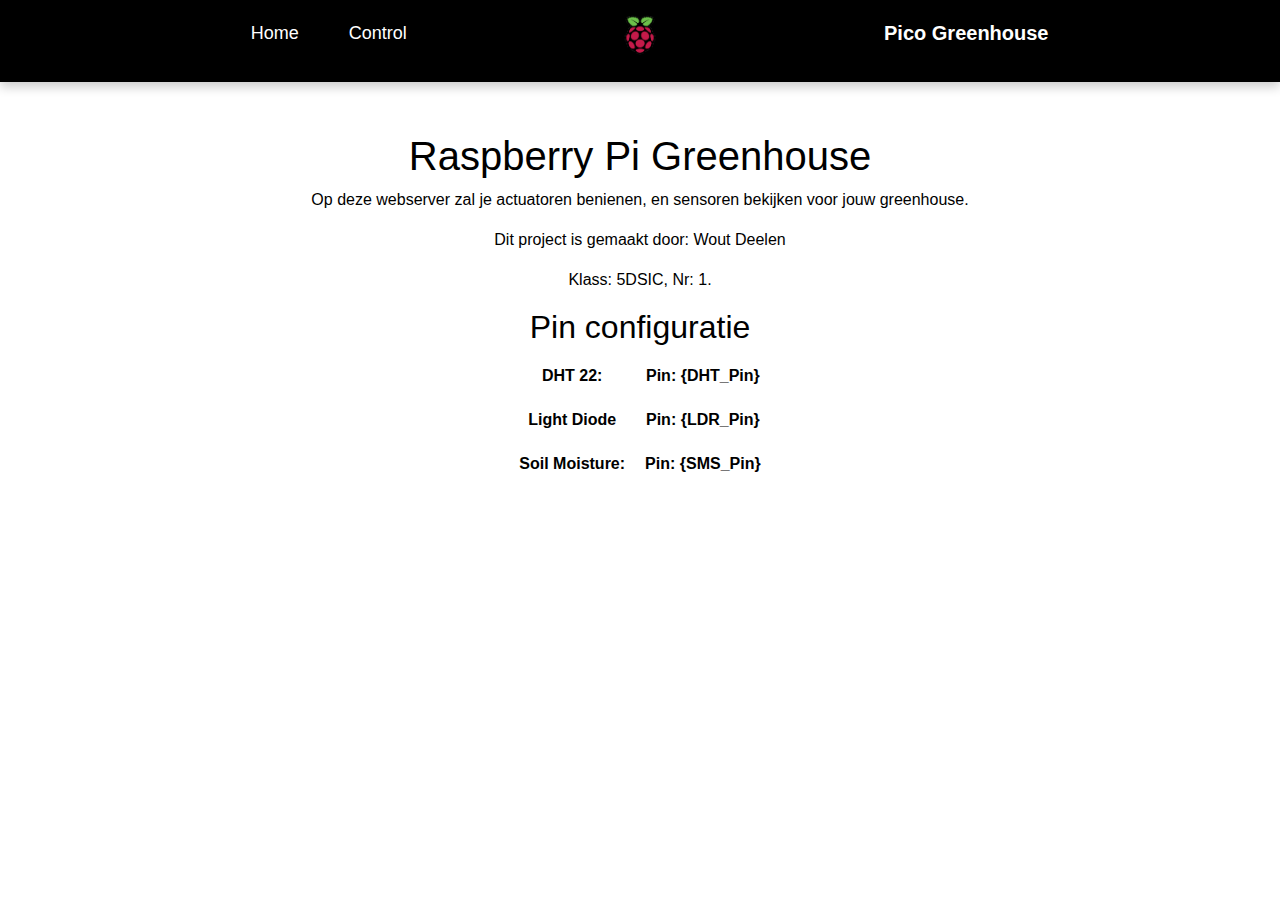
<file: index.html>
<!DOCTYPE html>
<html lang="en">
<head>
    <meta charset="UTF-8">
    <meta name="viewport" content="width=device-width, initial-scale=1.0">
    <title>Pico Web Server</title>
    <link type="image/png" rel="icon" href="static/RPI.png">
    <link type="text/css" rel="stylesheet" href="static/style.css">
    <link rel="stylesheet" href="https://cdn.jsdelivr.net/npm/bootstrap@4.3.1/dist/css/bootstrap.min.css" integrity="sha384-ggOyR0iXCbMQv3Xipma34MD+dH/1fQ784/j6cY/iJTQUOhcWr7x9JvoRxT2MZw1T" crossorigin="anonymous">
</head>
<body>
    <nav class="nav">
        <div class="nav-left">
            <ul>
                <li><a href="Live_Feed.html">Home</a></li>
                <li><a href="Control.html">Control</a></li>
            </ul>
        </div>
        <div class="nav-logo">
            <ul>
                <li><img src="static/RPI.png" href="index.html"></img></li>
            </ul>
        </div>
        <div class="nav-title">
            <ul>
                <li><b>Pico Greenhouse</b></li>
            </ul>
        </div>
    </nav>
    <div class="main">
        <h1>Raspberry Pi Greenhouse</h1>
        <p>Op deze webserver zal je actuatoren benienen, en sensoren bekijken voor jouw greenhouse.</p>
        <p>Dit project is gemaakt door: Wout Deelen</p>
        <p>Klass: 5DSIC, Nr: 1.</p>
        <table>
            <h2>Pin configuratie</h2>
            <tr>
                <th>DHT 22:</th>
                <th>Pin: {DHT_Pin}</th>
            </tr>
            <tr>
                <th>Light Diode</th>
                <th>Pin: {LDR_Pin}</th>
            </tr>
            <tr>
                <th>Soil Moisture:</th>
                <th>Pin: {SMS_Pin}</th>
            </tr>
        </table>
    </div>
</body>
<script src="https://code.jquery.com/jquery-3.3.1.slim.min.js" integrity="sha384-q8i/X+965DzO0rT7abK41JStQIAqVgRVzpbzo5smXKp4YfRvH+8abtTE1Pi6jizo" crossorigin="anonymous"></script>
<script src="https://cdn.jsdelivr.net/npm/popper.js@1.14.7/dist/umd/popper.min.js" integrity="sha384-UO2eT0CpHqdSJQ6hJty5KVphtPhzWj9WO1clHTMGa3JDZwrnQq4sF86dIHNDz0W1" crossorigin="anonymous"></script>
<script src="https://cdn.jsdelivr.net/npm/bootstrap@4.3.1/dist/js/bootstrap.min.js" integrity="sha384-JjSmVgyd0p3pXB1rRibZUAYoIIy6OrQ6VrjIEaFf/nJGzIxFDsf4x0xIM+B07jRM" crossorigin="anonymous"></script>
</html>
</file>
<file: static/style.css>
/* Main styling */

html, body {
  overflow: hidden;
}

body {
  margin: 0;
  font-family: Arial, Helvetica, sans-serif; 
  background-color: #fff;
}
.main {
  margin-top: 50px;
  text-align: center;
  display: block;
  justify-content: center;
  font-family: 'Times New Roman', Times, serif;
}
h1 {
  color: #000000;
  size: 20px;
}
h2 {
  color:#000000;
  text-decoration-thickness: 4px;
  size: 14px;
}
p {
  margin-bottom: 20px;
  color: #000000;
}

table {
  width: 20%;
  border-collapse: collapse;
  margin: 5px auto;
  font-family: Arial, sans-serif;
  border-radius: 10px;
}
th, td {
  border: 0;
  text-align: left;
  padding: 10px;
}
th {
  color: black;
  white-space: nowrap;
}

/* nav code */

*{
  margin: 0;
  padding: 0;
  box-sizing: border-box;
  font-family: sans-serif;
}

.nav {
  display: flex;
  justify-content: space-between;
  align-items: center;
  background-color: #000;
  padding: 18px 5px;
  box-shadow: 0 5px 10px rgba(0,0,0,0.2);
  position: relative; 
}

.nav-left, .nav-title {
  display: flex;
  align-items: center;
  flex: 1;
}

.nav-left {
  justify-content: space-evenly;
  padding: 0px 20px;
}

.nav ul {
  display: flex;
  align-items: center;
}

.nav ul li{
  list-style: none;
  justify-content: space-evenly;
  position: relative;
  margin: 0px 15px;
  padding: 0px 10px;
}

.nav ul li a {
  color: #fff;
  text-decoration: none;
  font-size: 18px;
}

.nav .nav-left ul li a::before {
  content: "";
  position: absolute;
  bottom:0;
  left: 0;
  width: 100%;
  height: 3px;
  margin-bottom: -2px;
  background: linear-gradient(to right, #fff, #898989);
  transform: scaleX(0);
  transform-origin: bottom left;
  transition: all 0.35s ease-in-out;
}

.nav ul li a:hover::before {
  transform: scaleX(1);
  transform-origin: bottom left;
}


.nav-logo {
  position: absolute;
  left: 50%;
  transform: translateX(-50%);
}

.nav-logo img {
  width: 50px;
  height: 50px;
  border-radius: 50%;
  text-align: center;
}

.nav-title {
  justify-content: center;
  font-size: 20px;
  color: #fff;
}

.splitting {
  display: flex;
  flex-direction: row;
  height: 100vh; 
}

.left-section {
  width: 50%; 
  padding: 20px;
  color: #fff; 
  border-right: 2px solid #000000; 
}

.right-section {
  width: 50%; 
  padding: 20px;
  background-color: #f6f6f6; 
  color: #000; 
}

/* Card code */

.card-container {
  display: flex;
  justify-content: center;
  gap: 20px;
  margin-top: 40px;
  padding: 0px 10px;
  flex-wrap: wrap;
}

.card {
  background: rgb(240, 240, 240);
  border-radius: 15px;
  box-shadow: 0 4px 8px rgba(0, 0, 0, 0.2);
  padding: 20px 0px;
  text-align: center;
  transition: transform 0.3s ease;
}

#control .card {
  width: 250px;
}

#live-feed .card {
  width: 300px;
}

#live-feed .card th {
  font-size: 18px;
}

.card:hover {
  transform: scale(1.05);
}

.title {
  color: #000000;
  font-size: 24px;
}

/* Button */
.button {
  font-weight: bold;
  margin: 5px;
  border: none;
  text-align: center;
  border-radius: 15%;
  padding: 5px 10px;
  opacity: 0.8;
  transition: transform 0.3s ease;
}

.button:hover {
  cursor: pointer;
  opacity: 1;
}

.button {
  background-color: orange;
}

.btn {
  margin-top: 20px;
  text-align: center;
  display: flex;
  justify-content: center;
}

.btn .button {
  font-size: 20px;
}

/* Switch */

.switch {
  position: relative;
  display: inline-block;
  width: 50px;
  height: 25px;
  vertical-align: top;
}

.switch input {
  opacity: 0;
  width: 0;
  height: 0;
}

.slider {
  position: absolute;
  cursor: pointer;
  top: 0;
  left: 0;
  right: 0;
  bottom: 0;
  background-color: red;
  transition: .4s;
  border-radius: 24px;
}

.slider:before {
  position: absolute;
  content: "";
  height: 18px;
  width: 18px;
  left: 3px;
  bottom: 3px;
  background-color: white;
  transition: .4s;
  border-radius: 50%;
}

input[type="checkbox"]{
  display: none;
}


input:checked + .slider {
  background-color: green;
}

input:checked + .slider:before {
  transform: translateX(24px);
}
</file>
